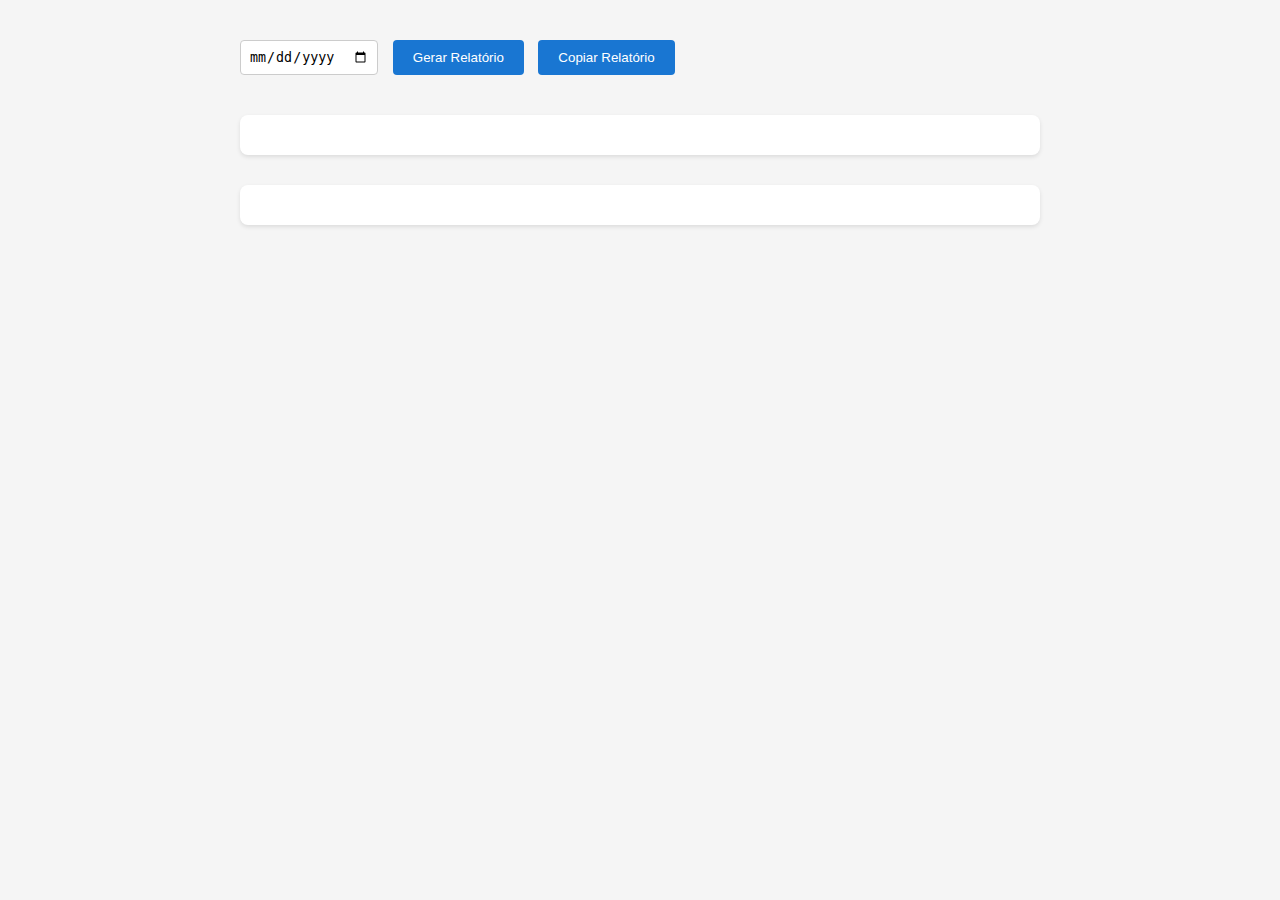
<file: imicrorelatorio.html>
<html><head><base href=".">
    <meta charset="UTF-8">
    <title>Sistema de Relatórios</title>
    <style>
        body {
            font-family: Arial, sans-serif;
            max-width: 800px;
            margin: 20px auto;
            padding: 20px;
            background-color: #f5f5f5;
        }
    
        .summary-container {
            display: flex;
            justify-content: space-between;
            margin-bottom: 20px;
        }
    
        .summary-box {
            background-color: #1976d2;
            color: white;
            padding: 15px;
            border-radius: 8px;
            width: 48%;
            text-align: center;
        }
    
        .summary-box h3 {
            margin: 0;
            margin-bottom: 10px;
        }
    
        .summary-box p {
            margin: 5px 0;
            font-size: 1.2em;
        }
    
        .report-container {
            background-color: white;
            padding: 20px;
            border-radius: 8px;
            box-shadow: 0 2px 4px rgba(0,0,0,0.1);
            margin-bottom: 30px;
        }
    
        .report-header {
            font-weight: bold;
            color: #1a237e;
            margin-bottom: 15px;
        }
    
        .divider {
            border-top: 2px dashed #ccc;
            margin: 20px 0;
        }
    
        .location-section {
            margin: 15px 5px;
        }
    
        .location-title {
            font-weight: bold;
            color: #0d47a1;
            margin: 10px 0;
            display: flex;
            align-items: center;
            gap: 2px;
        }
    
        .issue-list {
            list-style-type: none;
            padding-left: 0px;
        }
    
        .issue-item {
            margin: 5px 0;
            color: #333;
            display: flex;
            align-items: center;
            gap: 5px;
            width: 100%;
        }
    
        .counter-controls {
            margin-left: auto;
            display: flex;
            align-items: center;
            gap: 2px;
        }
    
        .counter-btn {
            background-color: #1976d2;
            color: white;
            border: none;
            border-radius: 4px;
            width: 25px;
            height: 25px;
            cursor: pointer;
            display: flex;
            align-items: center;
            justify-content: center;
        }
    
        .counter-btn:hover {
            background-color: #1565c0;
        }
    
        .counter-value {
            min-width: 20px;
            text-align: center;
            margin: 0 5px;
        }
    
        .total {
            font-weight: bold;
            color: #1565c0;
        }
    
        #generateReport {
            background-color: #1976d2;
            color: white;
            border: none;
            padding: 10px 20px;
            border-radius: 4px;
            cursor: pointer;
            margin-bottom: 20px;
        }
    
        #generateReport:hover {
            background-color: #1565c0;
        }
    
        #dateInput {
            padding: 8px;
            margin-right: 10px;
            border: 1px solid #ccc;
            border-radius: 4px;
        }
    
        .checkbox-control {
            margin-right: 5px;
        }
    
        .counter-hidden {
            display: none;
        }
    
        .section-hidden {
            display: none;
        }
    
        .add-category-btn {
            background-color: #1976d2;
            color: white;
            border: none;
            padding: 5px 10px;
            border-radius: 4px;
            cursor: pointer;
            margin-top: 10px;
            margin-left: 10px;
        }
    
        .add-category-btn:hover {
            background-color: #1565c0;
        }
    
        .copy-btn {
            background-color: #1976d2;
            color: white;
            border: none;
            padding: 10px 20px;
            border-radius: 4px;
            cursor: pointer;
            margin-left: 10px;
        }
    
        .copy-btn:hover {
            background-color: #1565c0;
        }
    </style>
    </head>
    <body>
        <input type="date" id="dateInput">
        <button id="generateReport">Gerar Relatório</button>
        <button id="copyReport" class="copy-btn">Copiar Relatório</button>
    
        <div class="summary-container" id="summaryOutput">
            <!-- Os resumos serão gerados aqui -->
        </div>
    
        <div class="report-container" id="reportOutput">
            <!-- O relatório de OS em aberto será gerado aqui -->
        </div>
    
        <div class="report-container" id="completedReportOutput">
            <!-- O relatório de OS realizadas será gerado aqui -->
        </div>
    
    <script>
    function createCounter(initialValue) {
      const wrapper = document.createElement('div');
      wrapper.style.display = 'flex';
      wrapper.style.alignItems = 'center';
      wrapper.style.width = '100%';
      wrapper.style.gap = '5px';
      const labelSpan = document.createElement('span');
      labelSpan.className = 'labelSpan';
      const container = document.createElement('div');
      container.className = 'counter-controls counter-hidden';
      container.style.marginLeft = 'auto';
      const minusBtn = document.createElement('button');
      minusBtn.className = 'counter-btn';
      minusBtn.textContent = '-';
      const value = document.createElement('span');
      value.className = 'counter-value';
      value.textContent = initialValue;
      const plusBtn = document.createElement('button');
      plusBtn.className = 'counter-btn';
      plusBtn.textContent = '+';
      container.appendChild(minusBtn);
      container.appendChild(value);
      container.appendChild(plusBtn);
      let currentValue = initialValue;
      const checkbox = document.createElement('input');
      checkbox.type = 'checkbox';
      checkbox.className = 'checkbox-control';
      wrapper.appendChild(checkbox);
      wrapper.appendChild(labelSpan);
      wrapper.appendChild(container);
      checkbox.addEventListener('change', e => {
        if (e.target.checked) {
          container.classList.remove('counter-hidden');
        } else {
          container.classList.add('counter-hidden');
          currentValue = 0;
          value.textContent = currentValue;
        }
        updateTotals();
      });
      minusBtn.addEventListener('click', () => {
        if (currentValue > 0) {
          currentValue--;
          value.textContent = currentValue;
          updateTotals();
        }
      });
      plusBtn.addEventListener('click', () => {
        currentValue++;
        value.textContent = currentValue;
        updateTotals();
      });
      return {
        wrapper,
        labelSpan
      };
    }
    
    function createLocationSection(cityName, container) {
      const section = document.createElement('div');
      section.className = 'location-section';
      const titleWrapper = document.createElement('div');
      titleWrapper.className = 'location-title';
      const cityCheckbox = document.createElement('input');
      cityCheckbox.type = 'checkbox';
      cityCheckbox.checked = true;
      cityCheckbox.addEventListener('change', e => {
        const issueList = section.querySelector('.issue-list');
        if (e.target.checked) {
          issueList.classList.remove('section-hidden');
        } else {
          issueList.classList.add('section-hidden');
        }
        updateTotals();
      });
      titleWrapper.appendChild(cityCheckbox);
      titleWrapper.appendChild(document.createTextNode(`TOTAL EM ${cityName}: 0`));
      section.appendChild(titleWrapper);
      const issueList = document.createElement('ul');
      issueList.className = 'issue-list';
      issueList.innerHTML = `
            <li class="issue-item">- CONFIG.ROTEADOR: </li>
            <li class="issue-item">- LOSS: </li>
            <li class="issue-item">- LENTIDÃO: </li>
            <li class="issue-item">- SEM CONEXÃO: </li>
        `;
      const addButton = document.createElement('button');
      addButton.className = 'add-category-btn';
      addButton.textContent = '+ Nova Categoria';
      addButton.onclick = () => {
        const newCategory = prompt('Digite o nome da nova categoria:');
        if (newCategory) {
          const newItem = document.createElement('li');
          newItem.className = 'issue-item';
          const counterElements = createCounter(0);
          counterElements.labelSpan.textContent = `- ${newCategory}: `;
          newItem.appendChild(counterElements.wrapper);
          issueList.appendChild(newItem);
          updateTotals();
        }
      };
      issueList.querySelectorAll('.issue-item').forEach((item, index) => {
        const values = [3, 7, 5, 2];
        const counterElements = createCounter(values[index]);
        counterElements.labelSpan.textContent = item.textContent;
        item.textContent = '';
        item.appendChild(counterElements.wrapper);
      });
      section.appendChild(issueList);
      section.appendChild(addButton);
      container.appendChild(section);
      container.appendChild(document.createElement('div')).className = 'divider';
    }
    
    function updateTotals() {
      const updateSectionTotals = container => {
        const sections = container.querySelectorAll('.location-section');
        sections.forEach(section => {
          const issueList = section.querySelector('.issue-list');
          if (!issueList.classList.contains('section-hidden')) {
            const counters = section.querySelectorAll('.counter-value');
            const checkedCounters = Array.from(counters).filter(counter => !counter.parentElement.classList.contains('counter-hidden'));
            const total = checkedCounters.reduce((sum, counter) => sum + parseInt(counter.textContent), 0);
            const titleElement = section.querySelector('.location-title');
            const cityName = titleElement.textContent.split(':')[0].replace('TOTAL EM ', '');
            titleElement.lastChild.textContent = `TOTAL EM ${cityName}: ${total}`;
          }
        });
        const visibleSections = Array.from(container.querySelectorAll('.location-section')).filter(section => !section.querySelector('.issue-list').classList.contains('section-hidden'));
        const grandTotal = visibleSections.reduce((sum, section) => {
          const checkedCounters = Array.from(section.querySelectorAll('.counter-value')).filter(counter => !counter.parentElement.classList.contains('counter-hidden'));
          return sum + checkedCounters.reduce((subSum, counter) => subSum + parseInt(counter.textContent), 0);
        }, 0);
        const headerElement = container.querySelector('.report-header');
        if (headerElement) {
          const datePart = headerElement.textContent.split('SISTEMA:')[0].split('TOTAL:')[0];
          if (headerElement.textContent.includes('SISTEMA:')) {
            headerElement.textContent = `${datePart}SISTEMA: ${grandTotal}`;
          } else if (headerElement.textContent.includes('TOTAL:')) {
            headerElement.textContent = `${datePart}TOTAL: ${grandTotal}`;
          }
        }
      };
      updateSectionTotals(document.getElementById('reportOutput'));
      updateSectionTotals(document.getElementById('completedReportOutput'));
    }
    
    function generateReportText() {
      const reportOutput = document.getElementById('reportOutput');
      const completedReportOutput = document.getElementById('completedReportOutput');
      const date = new Date(document.getElementById('dateInput').value);
      date.setDate(date.getDate() + 1);
      const formattedDate = date.toLocaleDateString('pt-BR');
      let reportText = '';
      function processSectionText(section) {
        const title = section.querySelector('.location-title');
        const cityName = title.textContent.split(':')[0].replace('TOTAL EM ', '');
        const total = title.textContent.split(':')[1].trim();
        if (!section.querySelector('.issue-list').classList.contains('section-hidden')) {
          reportText += `\n*TOTAL EM ${cityName}: ${total}*\n\n`;
          const items = section.querySelectorAll('.issue-item');
          items.forEach(item => {
            const checkbox = item.querySelector('input[type="checkbox"]');
            if (checkbox && checkbox.checked) {
              const label = item.querySelector('.labelSpan').textContent.trim();
              const value = item.querySelector('.counter-value').textContent;
              reportText += `${label}${value}\n`;
            }
          });
          reportText += '\n' + '-'.repeat(90) + '\n';
        }
      }
      const openHeader = reportOutput.querySelector('.report-header').textContent;
      const systemTotal = openHeader.split('SISTEMA:')[1].trim();
      reportText = `*PARCIAL DO DIA ${formattedDate} TOTAL DE O.S EM ABERTO NO SISTEMA: ${systemTotal}*\n`;
      reportText += '-'.repeat(90) + '\n';
      reportOutput.querySelectorAll('.location-section').forEach(processSectionText);
      const completedHeader = completedReportOutput.querySelector('.report-header').textContent.replace(/\s+/g, ' ').trim();
      const [datePart, totalPart] = completedHeader.split('TOTAL:');
      const formattedCompletedHeader = `*RELATÓRIO DE O.S REALIZADAS DIA ${formattedDate} TOTAL:${totalPart}*`;
      reportText += `\n${formattedCompletedHeader}\n`;
      completedReportOutput.querySelectorAll('.location-section').forEach(processSectionText);
      return reportText;
    }
    
    document.getElementById('copyReport').addEventListener('click', function () {
      const reportText = generateReportText();
      const textarea = document.createElement('textarea');
      textarea.value = reportText;
      document.body.appendChild(textarea);
      textarea.select();
      try {
        document.execCommand('copy');
        alert('Relatório copiado para a área de transferência!');
      } catch (err) {
        console.error('Erro ao copiar:', err);
        alert('Erro ao copiar o relatório. Por favor, tente novamente.');
      } finally {
        document.body.removeChild(textarea);
      }
    });
    
    document.getElementById('generateReport').addEventListener('click', function () {
      const date = new Date(document.getElementById('dateInput').value);
      date.setDate(date.getDate() + 1);
      const formattedDate = date.toLocaleDateString('pt-BR');
      const report = document.getElementById('reportOutput');
      report.innerHTML = `
            <div class="report-header">
                PARCIAL DO DIA ${formattedDate}
                TOTAL DE O.S EM ABERTO NO SISTEMA: 0
            </div>
            <div class="divider"></div>
        `;
      const completedReport = document.getElementById('completedReportOutput');
      completedReport.innerHTML = `
            <div class="report-header">
                RELATÓRIO DE O.S REALIZADAS DIA ${formattedDate}
                TOTAL: 0
            </div>
            <div class="divider"></div>
        `;
      createLocationSection('UBÁ', report);
      createLocationSection('TOCANTINS', report);
      createLocationSection('UBÁ', completedReport);
      createLocationSection('TOCANTINS', completedReport);
      updateTotals();
    });
    </script>
    </body></html>
</file>
